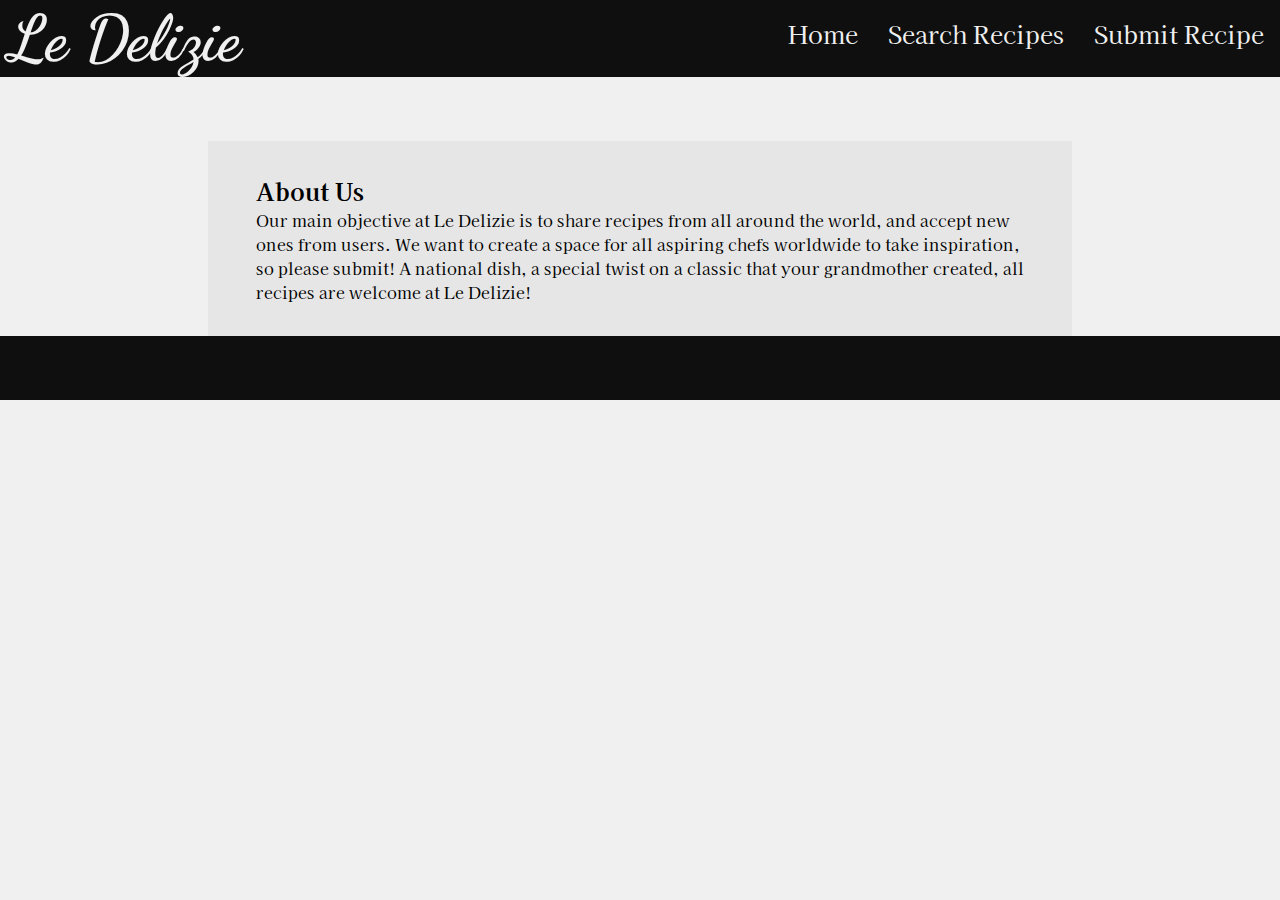
<file: index.html>
<!DOCTYPE html>
<html lang = "en">
  <head>
    <meta charset="utf-8">
    <meta name="viewport" content="width=device-width">
    <title>Le Delizie | Home</title>
    <link href="../assets/css/style.css" rel="stylesheet" type="text/css" />
    <link rel="stylesheet" href="https://use.fontawesome.com/releases/v5.6.3/css/all.css" integrity="sha384-UHRtZLI+pbxtHCWp1t77Bi1L4ZtiqrqD80Kn4Z8NTSRyMA2Fd33n5dQ8lWUE00s/" crossorigin="anonymous"/>
  </head>
  <body>
    <header>
        <h1>Le Delizie</h1>
        <nav id = "largenav">
            <a href = "index.html">Home</a>
            <a href = "search.html">Search Recipes</a>
            <a href = "submit.html">Submit Recipe</a>
        </nav>
        <nav id = "smallnav">
            <div class="drop-bar-button"><span><i class="fas fa-bars header-fa"></i></span>
              <a class="drop-bar-option" href="index.html">Home</a>
              <a class="drop-bar-option" href="search.html">Search Recipes</a>
              <a class="drop-bar-option" href="submit.html">Submit Recipe</a>
            </div>
        </nav>
    </header>
    <div id = "mainDescription">
    <h2>About Us</h2>
      <p>
         Our main objective at Le Delizie is to share recipes from all around the world, and accept new ones from users. We want to create a space for all aspiring chefs worldwide to take inspiration, so please submit! A national dish, a special twist on a classic that your grandmother created, all recipes are welcome at Le Delizie!
      </p>
    </div>
    <footer>
        <div id = "footerbox">
            <a href="https://www.facebook.com/" target="_blank"><i class="fab fa-facebook-square"></i></a>
            <a href="https://www.instagram.com/" target="_blank"><i class="fab fa-instagram"></i></a>
            <a href="https://twitter.com/" target="_blank"><i class="fab fa-twitter-square"></i></a>
            <a href="https://www.linkedin.com/" target="_blank"><i class="fab fa-linkedin"></i></a>
        </div>
    </footer>
  </body>
</html>
</file>
<file: assets/css/style.css>
@import url('https://fonts.googleapis.com/css2?family=Dancing+Script&display=swap');

@import url('https://fonts.googleapis.com/css2?family=Kaisei+Tokumin&display=swap');

*{
    margin: 0;
    font-family: 'Kaisei Tokumin', serif;
}

body{
    background-color: #f0f0f0;
}

.drop-bar{
    display: none;
}

.drop-bar-option{
    display: none;
}

#smallnav{
    visibility: hidden;
    height: 0px;
}


header{
    color: #f0f0f0;
    background-color: #0f0f0f;
    font-size: 32px;
    margin-bottom: 64px;
}

header h1{
    margin-left: 8px;
    display: inline-block;
    font-family: 'Dancing Script', cursive;
}

#largenav{
    float: right;
    margin: 16px 16px 0px 0px;
    font-size: 24px;
}
#largenav a{
    color: #f0f0f0;
    text-decoration: none;
    margin-left: 24px;
}

footer{
    background-color: #0f0f0f;
    overflow: auto;
}

#footerbox{
    float: right;
    margin: 10px;
}

#footerbox a{
    color: #f0f0f0;
    font-size: 30px;
}

a i{
    margin: 5px 10px;
}

#largenav a:hover{
    text-decoration: underline;
}

#mainDescription{
    background-color: #e6e6e6;
    width: 60%;
    padding: 32px 48px;
    margin: auto;
} 

#submitRecipe{
    background-color: #e6e6e6;
    width: 60%;
    padding: 32px 48px;
    margin: auto;
} 

@media screen and (max-width: 1000px){
    nav a{
        margin-left: 16px;
   }
}

@media screen and (max-width: 800px){
    #mainDescription{
        width: 80%;
   }
    header{
        margin-bottom: 32px;
   }
    #largenav{
        visibility: hidden;
        height: 0px;
   }
    #smallnav{
        visibility: visible;
   }
    .drop-bar-button span{
        display:block;
   }
    .drop-bar-option{
        font-size: 24px;
        padding: 10px 5px 0px 5px;
        background-color: #f2f2f2;
        visibility: hidden;
   }
    .drop-bar-button{
        width: 50px;
        font-size: 30px;
        padding-left:10px;
        position: absolute;
        top: 9px;
        right: 5px;
        float: left;
   }
    .drop-bar-button i{
        color: #fafafa;
        margin-top: 16px;
   }
    span:hover .header-fa{
        background-color:#ff1a1a;
   }
    .drop-bar-button:hover .drop-bar{
        width: 170px;
        height: 160px;
        display: inline-block;
   }
    .drop-bar-button:hover .drop-bar-option{
        width: 170px;
        height: 40px;
        display: block;
        position: relative;
        top:18px;
        background-color: #0f0f0f;
        right:141px;
        float: left;
        visibility: visible;
        text-decoration: none;
        color: #f0f0f0;
   }
    .drop-bar-option:hover{
        background-color: #cccccc;
   }
}

@media screen and (max-width: 600px){
    #mainDescription{
        width: 80%;
        padding: 2%;
   }
}

@media screen and (max-width: 450px){
    header{
      font-size: 24px;
   }
   .drop-bar-button{
        position: absolute;
        top: -2px;
        right: 5px;
        float: left;
   }
   .drop-bar-button:hover .drop-bar-option{
        width: 170px;
        height: 40px;
        display: block;
        position: relative;
        top:8px;
        background-color: #0f0f0f;
        right:141px;
        float: left;
        visibility: visible;
        text-decoration: none;
        color: #f0f0f0;
    }
}
</file>
